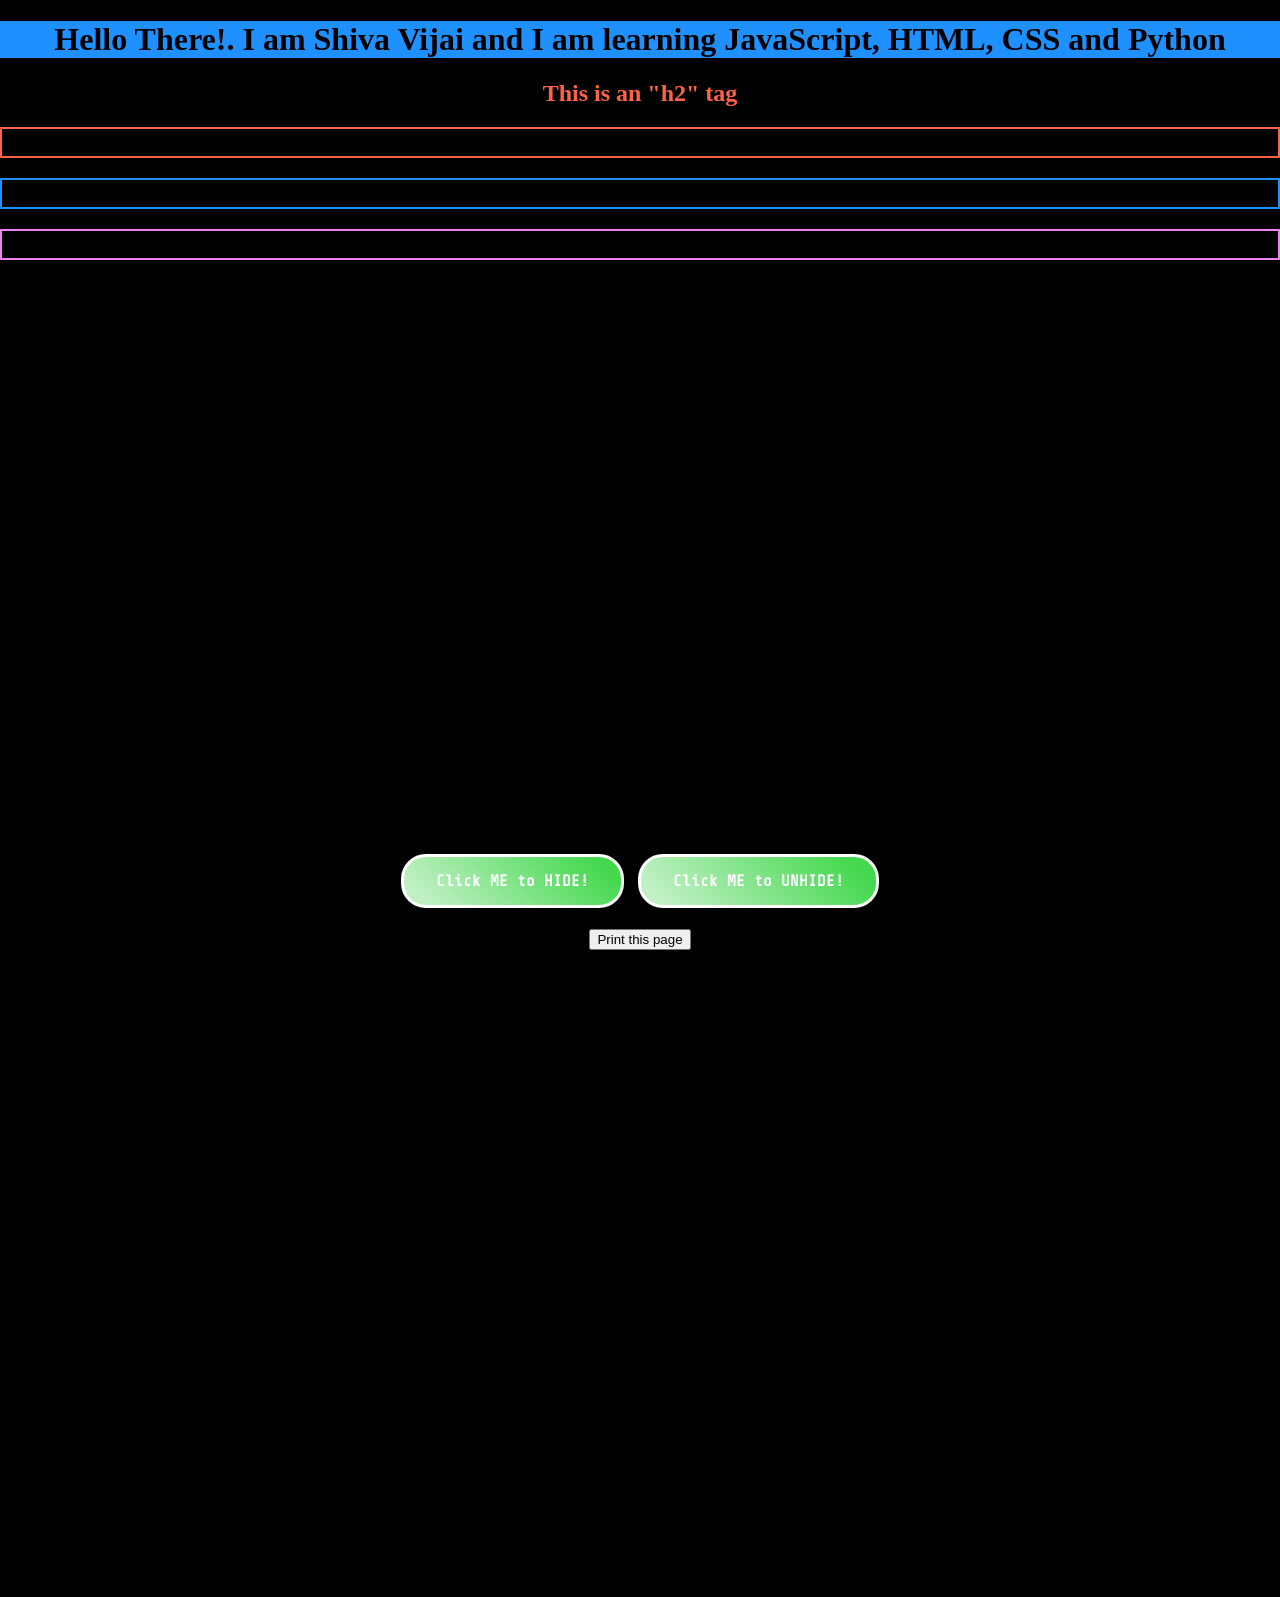
<file: website.html>
<!DOCTYPE html>   <!-- THIS IS HOW TO WRITE A COMMENT IN HTML -->
<html lang="en">
<head>
    <meta charset="UTF-8">
    <meta http-equiv="X-UA-Compatible" content="IE=edge">
    <meta name="viewport" content="width=device-width, initial-scale=1.0">
    <title>Shiva Vijai's website</title>
    
    <script src="./particles.js"></script> 

    <link rel="stylesheet" href="style.css">

</head>
<body>

    <!-- Landing -->
    <div class="container">
        <div id="particles-js"></div>
        <h1 style="background-color:DodgerBlue;">Hello There!. I am Shiva Vijai and I am learning <b>JavaScript, HTML, CSS and Python</b></h1>
        <h2 style="color:Tomato;">This is an "h2" tag</h2>
        <h2 style="border:2px solid Tomato;">Hello World. THESE ARE BORDERS</h2>
        <h2 style="border:2px solid DodgerBlue;">Hello World</h2>
        <h2 style="border:2px solid Violet;">Hello World</h2>

        


        <p id="demo">JavaScript can hide HTML elements.</p>
        <button type="button" class="button" onclick="document.getElementById('demo').style.display='none'; alert(5 + 6);">Click ME to HIDE!</button>
        <button type="button" class="button" onclick="document.getElementById('demo').style.display='block'; window.alert('cool');">Click ME to UNHIDE!</button>
        
        <h1 class="test">rgb(25, 118, 81)) and center-aligned heading</h1>
        <p class="test">rgb((25, 118, 81) and center-aligned paragraph.</p>
        <p class="center">This paragraph will be red and center-aligned.</p>
        <p class="large">This paragraph will be red and right-aligned.</p>
        <p class="center large">This paragraph will be red, right-aligned, and in a large font-size.</p>
        
        <h2><br><br>Activate Debugging</h2>

        <p>F12 on your keyboard will activate debugging.</p>
        <p>Then select "Console" in the debugger menu.</p>
        <p>Then click Run again.</p>

        <script>
        console.log('cool logging');



        </script>

        <h2><br><br>The window.print() Method</h2>

        <p>Click the button to print the current page.</p>

        <button onclick="window.print()">Print this page</button>


        <p><br><br>A <b>JavaScript program</b> is a list of <b>statements</b> to be executed by a computer.</p>

        <p id="demo1"></p>
        <p id="demo2"></p>
        <p id="demo3"></p>

        <script>
        let x, y, z;  // Statement 1
        x = 5;        // Statement 2
        y = 6;        // Statement 3
        z = x + y;    // Statement 4

        document.getElementById("demo1").innerHTML = "The value of z is " + z + ".";  

        // Create an Array:
        const cars = ["Saab", "Volvo", "BMW"];

        // Change an element:
        cars[0] = "Toyota";

        // Add an element:
        cars.push("Audi");

        // Display the Array:
        document.getElementById("demo2").innerHTML = cars; 


        const car = {type:"Fiat", model:"500", color:"white"};

        // Change a property:
        car.color = "red";

        // Add a property:
        car.owner = "Johnson";

        // Display the property:
        document.getElementById("demo3").innerHTML = "Car owner is " + car.owner; 
        </script>

        <h2>The border-style Property</h2>
        <p>This property specifies what kind of border to display:</p>

        <p class="dotted">A dotted border.</p>
        <p class="dashed">A dashed border.</p>
        <p class="solid">A solid border.</p>
        <p class="double">A double border.</p>
        <p class="groove">A groove border.</p>
        <p class="ridge">A ridge border.</p>
        <p class="inset">An inset border.</p>
        <p class="outset">An outset border.</p>
        <p class="none">No border.</p>
        <p class="hidden">A hidden border.</p>
        <p class="mix">A mixed border.</p>



</body>
</html>
</file>
<file: style.css>
@import url('https://fonts.googleapis.com/css2?family=Audiowide&display=swap');
@import url('https://fonts.googleapis.com/css2?family=Share+Tech+Mono&display=swap');
@import url('https://fonts.googleapis.com/css2?family=Bebas+Neue&display=swap');
@import url('https://fonts.googleapis.com/css2?family=Roboto+Slab&display=swap');

html{
  scroll-behavior: smooth;
}
body {
    text-align: center;
    background-color: rgb(0, 0, 0);
    padding: 0;
    margin: 0;
    box-sizing: border-box;
    
}

/* width */
::-webkit-scrollbar {
  width: 15px;
}

/* Track
::-webkit-scrollbar-track {
  box-shadow: inset 0 0 5px grey; 
  border-radius: 10px;
} */
 
/* Handle */
::-webkit-scrollbar-thumb {
  background: #069370; 
  border-radius: 10px;
  border: #000 solid
}

/* Handle on hover */
::-webkit-scrollbar-thumb:hover {
  background: #ace8d9;  
  
}


.homepage {
  height: 100vh
}

.bubble{
    text-align: left;
}
/* The section of the home page bubble */
.bubble::after {
    content: '';
    border-top-left-radius: 50% 100%;
    border-top-right-radius: 50% 100%;
    position: absolute;
    bottom: 0;
    z-index: -1;
    width: 100%;
    background-color: rgb(34, 38, 39);
    height: 85%;
}




/* Home page profile image */
.home_profile_img {
    border:7px solid #A1F7A7; 
    padding:15px;
    border-radius: 50%;
    top: 18vh;
    
  
    left: 50%;
    transform: translateX(-50%);
  
    position: absolute;
  
    transition: all ease-in-out 1000ms;
    width: 270px;
    height: auto;
  }



/* Home page profile text */
.name_homepage {
    transform: translateY(60vh);
    font-family: 'Audiowide', cursive;
    font-size:350%;
    color: #fff;
    text-align: center; 
    transition: all ease-in-out 500ms;
}

.home_section {
    display: inline-block;
    z-index: 1;
}
.home_section .name_homepage:hover {
    color: #A1F7A7;
    word-spacing: 10px;
    transform: translate(-3vh, 60vh);
}


/* Typed.js Typing animation on homepage */
.typing   {
    font-family: 'Share Tech Mono', monospace;
    transform: translateY(59vh);
    text-align: center;
    color: rgb(201, 220, 224);
}
.typing1 {
    color: rgb(201, 220, 224);   
}
p.typing {
    color: limegreen;
    font-size: 120%;
    font-weight: bold;
  
  }



/* Homepage Button */
.button {
    z-index: 1;
    transform: translateY(60vh);
    font-family: 'Share Tech Mono', monospace;
    background: linear-gradient(45deg, #c0f0c4 10%, #44d84e 90%);
    border-radius: 25px;
    border: solid;
    color: white;
    padding: 15px 32px;
    text-align: center;
    text-decoration: none;
    display: inline-block;
    font-size: 16px;
    font-weight: bold;
    margin: auto 5px;
    cursor: pointer;
    -webkit-transition-duration: 0.4s; /* Safari */
    transition-duration: 0.4s;
  
  }

.button:hover {
    box-shadow: -5px 7px 1px 0px  rgba(122, 147, 154, 0.995)/*,-10px 5px 10px 0 rgba(187, 175, 175, 0.989)*/;
 }



.after-curve {
  position: sticky;
  display: block;
}
.custom-shape-divider-top-1664632482 {
  z-index: -1;
  position: sticky;
  top: 0;
  left: 0;
  width: 100%;
  overflow: hidden;
  line-height: 0;
}

.custom-shape-divider-top-1664632482 svg {
  position: relative;
  display: block;
  width: calc(100% + 1.3px);
  height: 50vh;
}

.custom-shape-divider-top-1664632482 .shape-fill {
  fill: #222627;
}



.about_profile_img {
  border:7px solid #069370; 
  padding:15px;
  border-radius: 5px;
  top: 25%;
  margin-left: 5vw;
  float: left;
  position: sticky;
  transition: all ease-in-out 1000ms;
  width:  40vw;
  height: auto;

}

.about-info {
  padding: 1vw 1vw 1vw 1vw;
  margin: 0 5vw 0 50vw;
  position: relative; 
  display: flex; 
  color: #ffffff;
  text-align: justify;
  background-color: #ffffff2a;
  box-shadow: 10px 10px 10px 10px rgba(0, 0, 0, 0.2);
   
  font-family: 'Roboto Slab', serif;
  font-size: 1.5vw;

}
.projects {
  height: 100vh
}
.txtproject {
  color:#fff;
  margin-top:40vh;
  font-family: 'Audiowide', cursive; 
  font-size: 40px; 
  float: left; 
  width: 50vw; 
  border-right-style: dashed;
}







.skills_section {
  height: 100vh;
}

.skills-container {
  display: flex;
  justify-content: center;
  align-items: center;
  position: relative;
  width:  100%;
  top: 50%;
  left: 50%;
  transform: translate(-50%, -50%);
}

.skill-img {

  width:120px; 
  height:120px;
  margin:10px;
}




.contact {
  height: 25vh;
}




/* Navbar */
header {
  font-size: 150%;
  font-family: 'Bebas Neue', cursive;
  position: fixed;
  display: flex;
  left: 50%;
  transform: translateX(-50%);
  max-width: 1200px;
  margin: 10px auto;
  padding: 0 10px 0 10px;
  box-sizing: border-box;
  border-radius: 20px;
  box-shadow: 10px 10px 10px 10px rgba(0, 0, 0, 0.2);
  z-index: 10;
}


nav {
  float: none;
}

.clearfix {
  clear: both;
}

nav ul {
  margin: 0;
  padding: 0;
  display: flex;

}

nav ul li {
  list-style: none;
  
}

nav ul li a {
  
  display: block;
  margin: 10px 0;
  padding: 10px 20px;
  text-decoration: none;
  color: #fff;
  
}

nav ul li a.active, nav ul li a:hover {
  background: #069370;
  border-radius: 20px;
  color: #262626;
  transition: 0.5s;
}


@media (max-width: 769px) {

  .navbar-toggle .bar1 {
    width: 25px;
    height: 3px;
    margin: 5px auto;
    transition: all 0.5s ease-in-out;
    background: #1cd735;
    display: block;
    cursor: pointer;
    text-align: left;
  }

  .navbar-toggle .bar2 {
    width: 25px;
    height: 3px;
    margin: 0px 0px 0px 15px;
    transition: all 0.5s ease-in-out;
    background: #ffffff;
    display: block;
    cursor: pointer;
    text-align: left;
  }

  .navbar-toggle .bar3 {
    width: 25px;
    height: 3px;
    margin: 5px auto;
    transition: all 0.5s ease-in-out;
    background: #fff;
    display: block;
    cursor: pointer;
    text-align: left;
  }



  #mobile-menu.is-active .bar1 {
    opacity: 0;
  }

  #mobile-menu.is-active .bar2 {
    transform: translateY(8px) rotate(45deg);
    transform: translateX(-7px) rotate(45deg);
  }

  #mobile-menu.is-active .bar3 {
    transform: translateY(-8px) rotate(-45deg);
  }

  nav {
    display: none;
  }

  nav.is-active {
    font-size: 150%;
    display: block;
    width: 100%;
  }
  header {
    left: 100%;
    transform: translateX(-100%);
    float: left;
    display: grid;
  } 

  header.is-active {
    left: 100%;
    transform: translateX(-100%);
    float: right;
    display: grid;
    width: 75%;
    height: 100%;
    margin: 0;
    border-radius: 0;
    background: rgb(196, 195, 195);
    border: 0;
  } 

  header.is-active #mobile-menu {
    position: fixed;
    display: block;
    float: right
  }

  nav.is-active ul {
    display: block;
  }

  nav.is-active ul li {
    margin: 0;
  }


  /* HOMEPAGE BUBBLE */
  .bubble::after {
    height: 70%;
  }

  .home_profile_img{
    width: 190px;
    top: 30vh;
    
  }

  .about_profile_img {
    float: none;
    position: relative; 
  }
  
  .about-info {
    margin: 0 5vw 0 5vw;
    position: relative; 
    display: inline-block; 
    float: none;
    font-size: 3vw;
  
  }
  .profileic{
    margin: 0 5vw 0 5vw;
    display: block;
    position: absolute;
  }
  .txtproject{
    margin:40vh auto 0 auto ;
    font-size: 5vw; 
    float: none; 
    width: 80vw; 
    border-right-style: none;
    border-bottom-style: dashed;

  
  }
  .skill-img {
    width:80px;
    height:80px;
    margin:10px;
  }
} 



.homepage {
  display: grid;
  position: relative;
}

@media (max-width: 420px) {
  .skill-img {
    width:60px; 
    height:60px;
  }

}

@media (max-width: 350px) {
  .home_profile_img{
    width: 150px;
    top: 35vh; 
  }

  .name_homepage {
    font-size: 300%;
  }
  .skill-img {

    width:40px; 
    height:40px;
  }
  
  .button {
    padding: 15px 32px;
    font-size: 13px;
  }
  
}

@media (min-width: 3000px) {
  .home_profile_img{
    width: 400px;
    top: 30vh;
  }

  .name_homepage {
    font-size: 500%;
  }

  p.typing {
    font-size: 250%;
  }

  .button {
    font-size: 250%;
  }

  header {
    font-size: 400%;
  }

}
</file>
